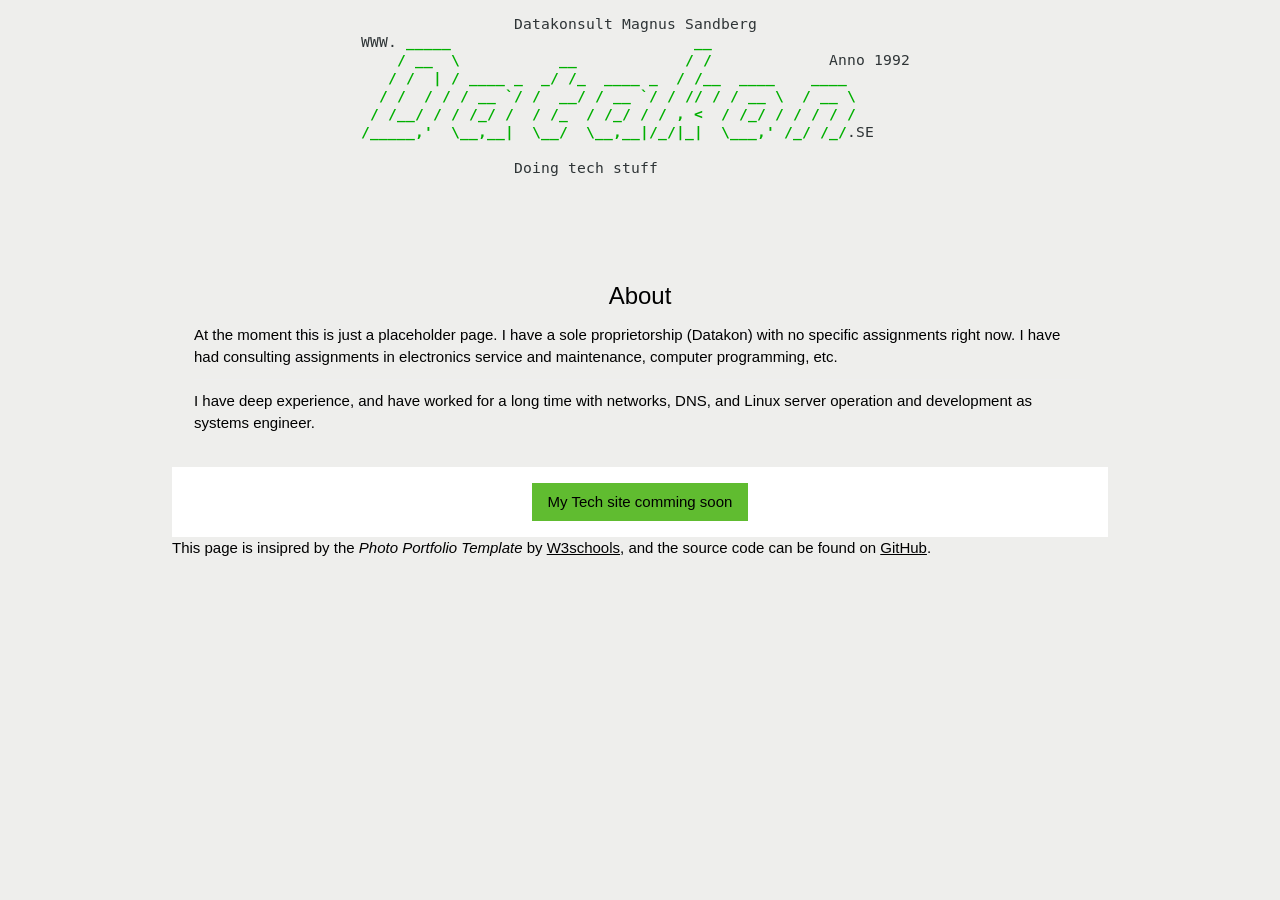
<file: public_html/index.html>
<!DOCTYPE html>
<html lang="en">
<head>
  <title>Datakon</title>
  <link rel="icon" href="favicon.png">
  <meta charset="UTF-8">
  <meta name="viewport" content="width=device-width, initial-scale=1">
  <link rel="stylesheet" href="my.css">
</head>

<body class="my-grey">

  <!-- Header -->
  <header class="w3-center" style="max-width:1500px">
    <img class="w3-image" src="www-light.png" alt="Datakon logo">
  </header>

  <!-- Page content -->
  <div class="w3-content my-padding-large w3-margin-top" id="landing">

    <!-- About -->
    <div class="my-grey my-padding-large w3-padding-32 w3-margin-top" id="about">
      <h3 class="w3-center">About</h3>
      At the moment this is just a placeholder page. I have a sole proprietorship
      (Datakon) with no specific assignments right now. I have had consulting
      assignments in electronics service and maintenance, computer programming, etc.
      <hr>
      I have deep experience, and have worked for a long time with networks, DNS,
      and Linux server operation and development as systems engineer.
    </div>

    <!-- Navbar -->
    <div class="w3-center w3-white w3-padding-16">
      <div class="w3-bar my-light-green">
	<a class="w3-bar-item w3-button">My Tech site comming soon</a>
<!--	<a href="https://tech.datakon.se/" class="w3-bar-item w3-button">Visit my Tech site</a> -->
      </div>
    </div>

    This page is insipred by the <i>Photo Portfolio Template</i> by
    <a href="https://www.w3schools.com/howto/howto_website_static.asp" target="_blank" class="w3-hover-text-green">W3schools</a>,
    and the source code can be found on <a href="https://github.com/mem-/mem-.github.io" target="_blank" class="w3-hover-text-green">GitHub</a>.
    <!-- End page content -->
  </div>

</body>
</html>
</file>
<file: public_html/my.css>
/* This file is a stripped down and modified version of
    https://www.w3schools.com/w3css/5/w3.css */
html{box-sizing:border-box}*,*:before,*:after{box-sizing:inherit}
html{-ms-text-size-adjust:100%;-webkit-text-size-adjust:100%}body{margin:0}
a{color:#000!important;background-color:transparent}a:active,a:hover{outline-width:0}

html,body{font-family:Verdana,sans-serif;font-size:15px;line-height:1.5}html{overflow-x:hidden}
h1{font-size:36px}h2{font-size:30px}h3{font-size:24px}h4{font-size:20px}h5{font-size:18px}h6{font-size:16px}
h1,h2,h3,h4,h5,h6{font-family:"Segoe UI",Arial,sans-serif;font-weight:400;margin:10px 0}
hr{border:0;border-top:1px solid #eee;margin:10px 0}

.w3-button{border:none;display:inline-block;padding:8px 16px;vertical-align:middle;overflow:hidden;text-decoration:none;color:inherit;background-color:inherit;text-align:center;cursor:pointer;white-space:nowrap}
.w3-button:hover{color:#000!important;background-color:#ccc!important}
.w3-button{-webkit-touch-callout:none;-webkit-user-select:none;-khtml-user-select:none;-moz-user-select:none;-ms-user-select:none;user-select:none}

.w3-bar{display:inline-block;width:auto}

.w3-content{margin-left:auto;margin-right:auto;max-width:980px}

.w3-center{text-align:center!important}
.w3-margin-top{margin-top:16px!important}
.my-padding-large{padding:8px 22px!important}
.w3-padding-16{padding-top:16px!important;padding-bottom:16px!important}
.w3-padding-32{padding-top:32px!important;padding-bottom:32px!important}
/* Colors */
.my-light-green{color:#000!important;background-color:#60bc30!important}
.w3-white{color:#000!important;background-color:#fff!important}
.my-grey{color:#000!important;background-color:#eeeeec!important}
.w3-hover-text-green:hover{color:#4CAF50!important}
</file>
